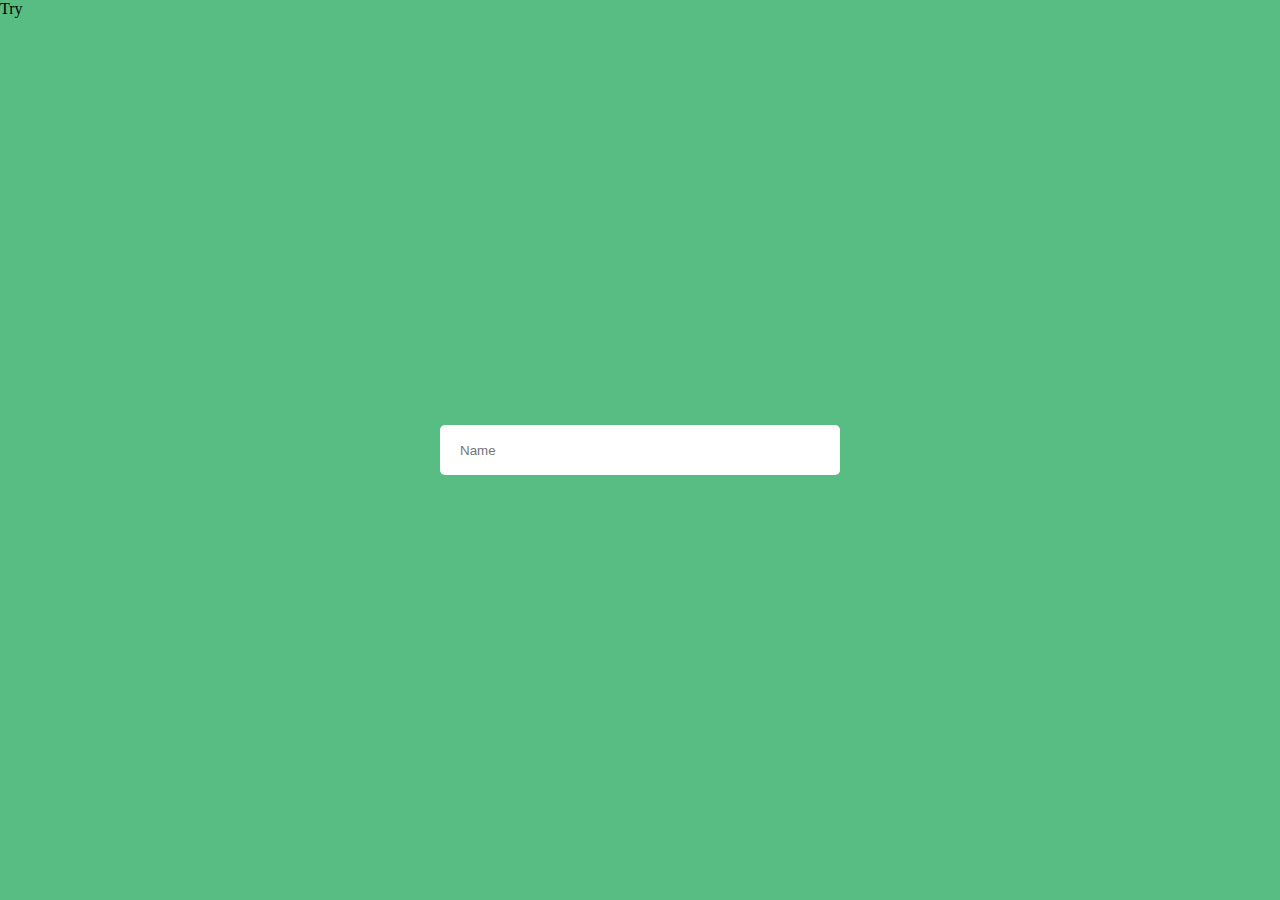
<file: app.html>
<!DOCTYPE html>
<html lang="en">

<head>
    <meta charset="UTF-8">
    <meta name="viewport" content="width=device-width, initial-scale=1.0">
    <meta http-equiv="X-UA-Compatible" content="ie=edge">
    <link rel="stylesheet" href="https://use.fontawesome.com/releases/v5.8.1/css/all.css" integrity="sha384-50oBUHEmvpQ+1lW4y57PTFmhCaXp0ML5d60M1M7uH2+nqUivzIebhndOJK28anvf" crossorigin="anonymous">
    <link rel="stylesheet" href="app1.css">
    <title>Buz</title>
</head>

<body>
    <script src="app1.js"></script>
    <form>
        <div class="field-name">
            <i class="fas fa-user"></i>
            <input type="text" placeholder="Name" required>
            <i class="fas fa-arrow-down"></i>
        </div>
        <div class="field-email innactive">
            <i class="fas fa-arrow-down"></i>
            <input type="email" placeholder="Email" required>
            <i class="fas fa-arrow-down"></i>
        </div>Try
        <div class="field-passwor innactive">
            <i class="fas fa-key"></i>
            <input type="password" placeholder="password" required>
            <i class="fas fa-arrow-down"></i>
        </div>
        <div class="field-finish innactive">
            <i class="fas fa-heart"></i>
            <p>Thank you!</p>
            <i class="fas fa-heart"></i>
        </div>
    </form>

</body>

</html>
</file>
<file: app1.css>
* {
    margin: 0;
    box-sizing: border-box;
    padding: 0;
}

body {
    height: 100vh;
    display: flex;
    background-color: rgb(87,189,130);
    transition: background 0.5s ease;
    position: relative;
}

.field-name,
.field-email,
.field-password,
.field-finish{
    position: absolute;
    top:50%;
    left:50%;
    transform: translate(-50%, -50%);
    background: white;
    height: 50px;
    width: 400px;
    display: flex;
    justify-content: space-between;
    align-items: center;
    border-radius: 5px;
    transition: all 05s ease;
}
.field-email i,
.field-finish i,
.field-name i,
.field-password i{
    padding: 10px;
    cursor: pointer;
}

.field-name input,
.field-email input,
.field-password input,
.field-finish input{
    background: none;
    flex: 1;
    border: none;
    height: 100%;
    outline: none;
}

div.innactive {
    opacity: 0;
    pointer-events:none;
    transform: translate(-50%, 50%);
}

div.active {
    opacity: 1;
    pointer-events: all;
    transform: translate(-50%,-50%);
}
</file>
